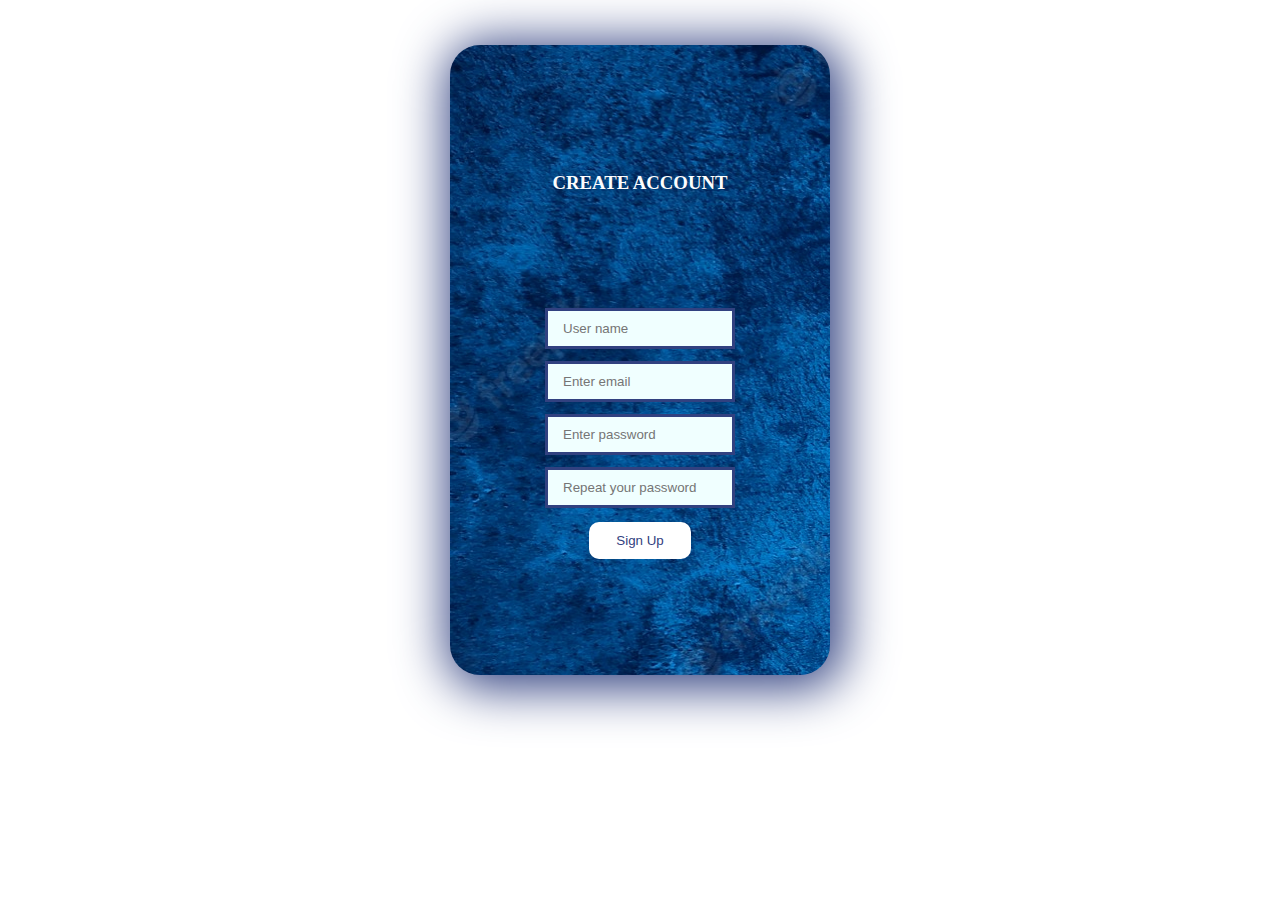
<file: index.html>
<!DOCTYPE html>
<html lang="en">
<head>
    <meta charset="UTF-8">
    <meta http-equiv="X-UA-Compatible" content="IE=edge">
    <meta name="viewport" content="width=device-width, initial-scale=1.0">
    <meta name="description" content="">
    <meta name="keywords" content="">
    <link rel="stylesheet" href="./css/index.css">
    <link rel="icon" href="">

     <title>mahmoud harasis </title>
</head>
<body>
<!-- -------------------------------------------------------------------- -->
        <div class="container">
            
            <h3>CREATE ACCOUNT</h3>
          
            <form id="form">
                <input type="text" id="username" placeholder="User name" >
                <p class="error" id="errName"></p>
                <input type="email" id="email" placeholder="Enter email">
                <p class="error" id="errEmail"></p>
                <input type="password" id="password" placeholder="Enter password">
                <input type="password" id="repssword" placeholder="Repeat your password">
                <p class="error" id="match"></p>
                <button type="submit">Sign Up</button>

            </form>
<!-- -----------------------------mahmoud harasis 2022--------------------------------------------- -->
    </div>
    <script src="./js/index.js"></script>
</body>
</html>
</file>
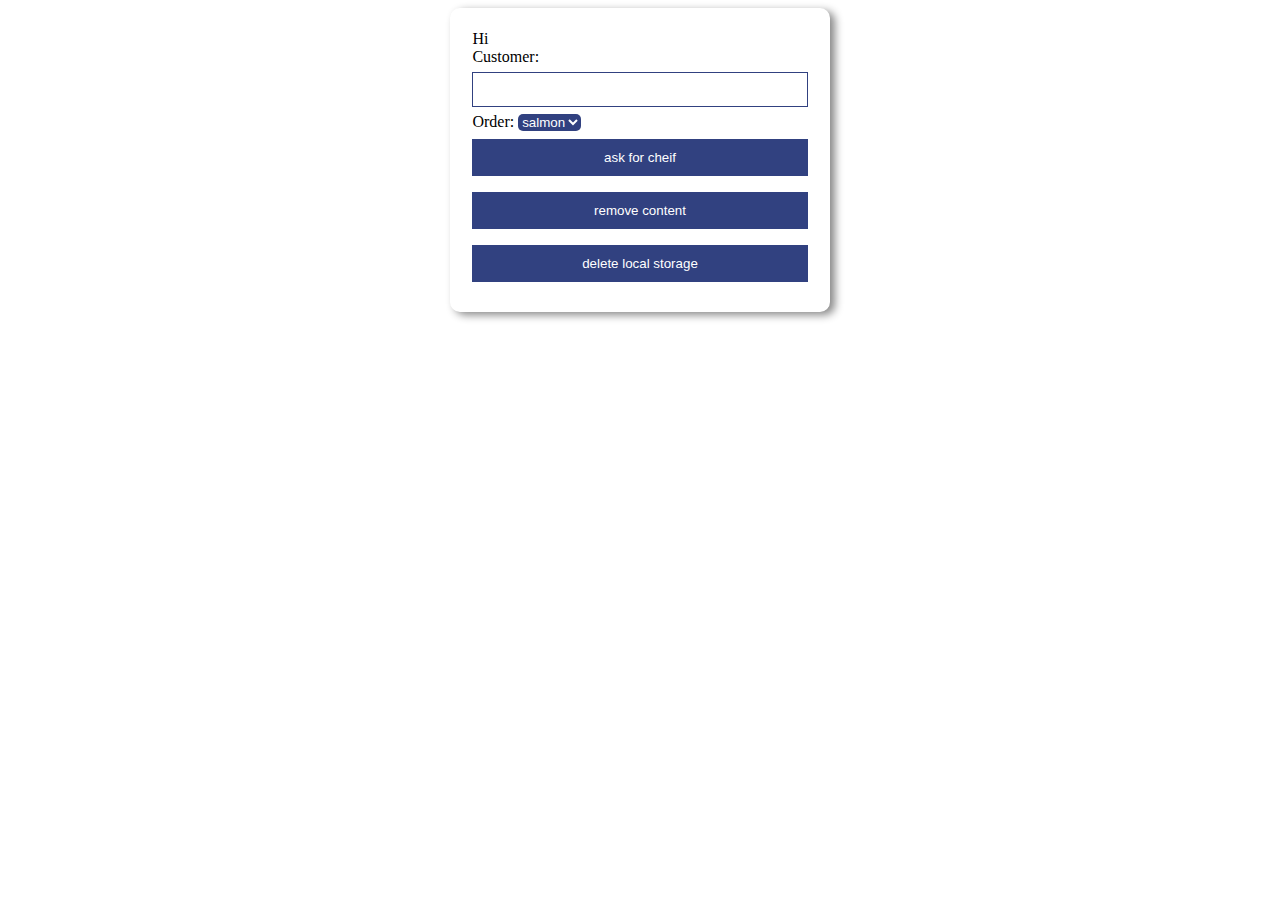
<file: homeshef.html>
<!DOCTYPE html>
<html lang="en">
<head>
    <meta charset="UTF-8">
    <meta http-equiv="X-UA-Compatible" content="IE=edge">
    <meta name="viewport" content="width=device-width, initial-scale=1.0">
    <link rel="stylesheet" href="./css/homeshef.css">
    <title>Document</title>
</head>
<body>
    
<div class="container">
    <div id="user">
<div id="">
    Hi  <span id="name"></span>
</div>
<div id="email">

</div>
    </div>
    <form>
        <div>
            <label>Customer:</label>
            <input type="text" id="inputName"/>
        </div>
        <div>
            <label>Order:</label>
            <select id="select">
                <option value="salmon">salmon</option>
                <option value="pizza">pizza</option>
                <option value="spagity">spagity</option>
            </select>
        </div>
        <div>
            <button id="saveData" >ask for cheif</button>
        </div>
    </form>
    <div id="btnn">
        <button id="remove" >remove content</button>
        <button onclick=" delet1()" id="delete" >delete local storage</button>
    </div>

    <div id="list">

    </div>
  </div>
  
 <script src="./js/homeshef.js"></script>

</body>
</html>
</file>
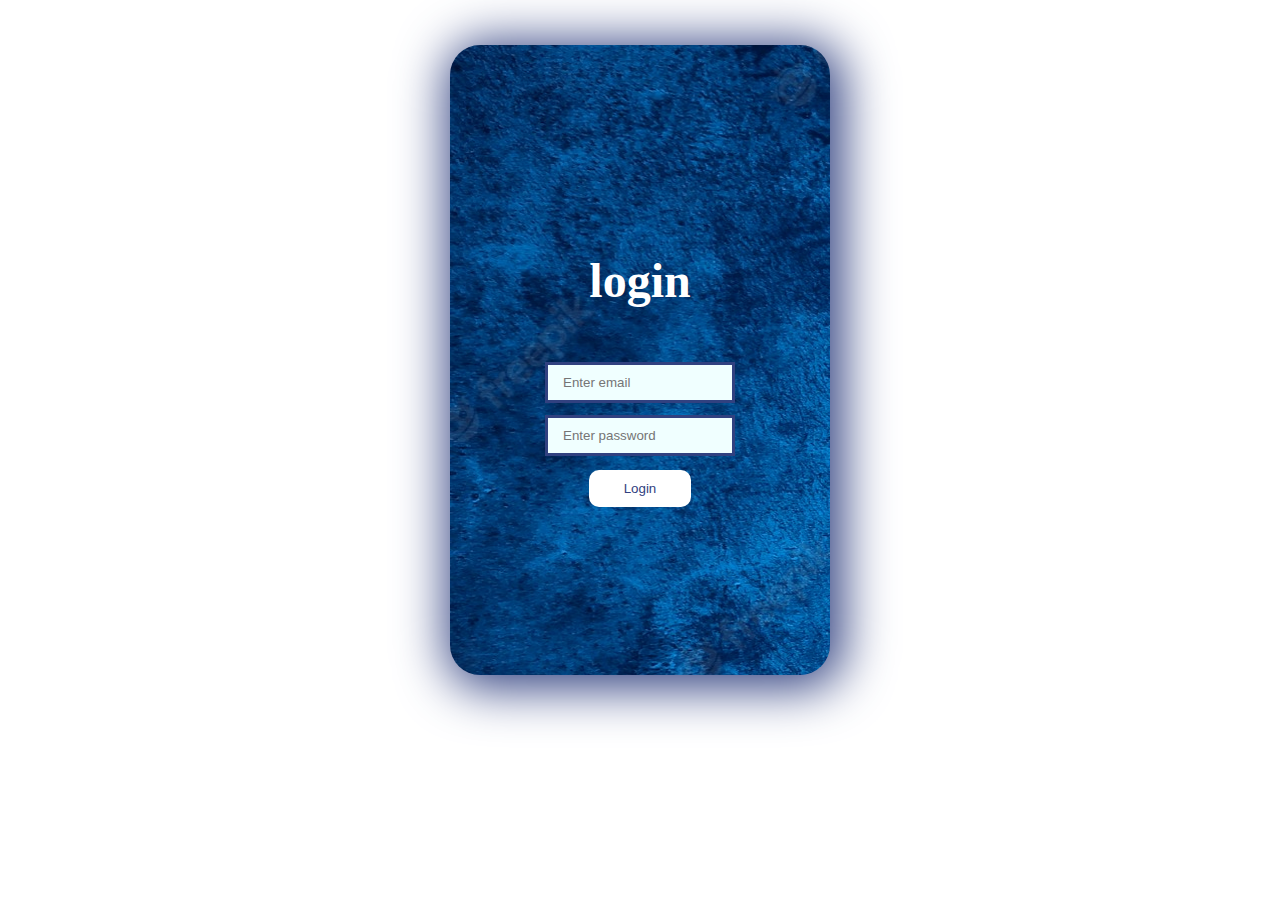
<file: login.html>
<!DOCTYPE html>
<html lang="en">
<head>
    <meta charset="UTF-8">
    <meta http-equiv="X-UA-Compatible" content="IE=edge">
    <meta name="viewport" content="width=device-width, initial-scale=1.0">
    <meta name="description" content="">
    <meta name="keywords" content="">
    <link rel="stylesheet" href="./css/login.css">
    <title>Login</title>
</head>
<body>
    
    <div class="container">
        <div class="sec1">
        
            <form id="form">
                <h3>login</h3>
                <input type="email" id="mail" placeholder="Enter email">
                <input type="password" id="pass" placeholder="Enter password">
                <p class="error" id="err"></p>

                <button type="submit">Login</button>

            </form>
        </div>
                       
       
    </div>
    <script src="./js/login.js"></script>
</body>
</html>
</file>
<file: css/index.css>
*{
    box-sizing: border-box;
}

.container {
    display: flex;
    flex-direction: column;
    justify-content: space-around;
    width: 30%;
    height: 70vh;
    background-color: white;
    margin: 5vh auto;
    padding: 7vh;
    box-shadow: 5px 5px 50px 8px #314180;
    border: #fff;
    border-radius: 30px;
    background-image: url("bg.jpg");

}
form {
    display: flex;
    flex-direction: column;
    align-items: center;
}
input[type=email], input[type=password], input[type=text] {
    width: 75%;
    padding: 10px 15px;
    margin: 6px 0;
    display: inline-block;
    border: 3px solid #314180;
    box-sizing: border-box;
    background-color: azure;
    color: #314180;
    
    
}


#phone{
    width: 100%;
    padding: 9px 20px;
    margin: 8px 0;
    display: inline-block;
    border: 1px solid #ccc;
    box-sizing: border-box;
}
button {
    background-color: #ffffff;
    color: #314180;
    padding: 11px 20px;
    margin: 8px 0;
    border: none;
    cursor: pointer;
    width: 40%;
    border-radius: 10px;
}
button:hover {
    background-color: #314180;
    color: #feffff;
    border: #f7f7f7 solid 3px;
}
h3 {
    text-align: center;
    color: #fdfdfd;
}


.error{
    display: none;
    color: rgb(156, 0, 0);
    font-size: 8px;
    margin-top: -4px;
}


@media screen and (max-width: 960px) {
    .container {
        width: 93%;
    }
  }

@media screen and (max-width: 600px) {
    .container {
        width: 100%;
    }
  }
</file>
<file: css/homeshef.css>
*{
    box-sizing: border-box;
}
.container {
    width: 50%;
    margin: 0 auto;
    padding: 20px;
    background-color: white;
    border: 2px solid white;
    box-shadow: 5px 3px 8px #888888;
    border-radius: 10px;
    width: 30%;
    



}

form {
    display: flex;
    flex-direction: column;
}
input[type=email], input[type=password], input[type=text] {
    width: 100%;
    padding: 9px 20px;
    margin: 6px 0;
    display: inline-block;
    border: 1px solid #314180;
    box-sizing: border-box;
}

#phone{
    width: 100%;
    padding: 9px 20px;
    margin: 8px 0;
    display: inline-block;
    border: 1px solid #ccc;
    box-sizing: border-box;
}
button {
    background-color: #314180;
    color: white;
    padding: 11px 20px;
    margin: 8px 0;
    border: none;
    cursor: pointer;
    width: 100%;
}
button:hover {
    background-color: #fff;
    color: #314180;
    border: #314180 solid 3px;
}
h3 {
    text-align: center;
    color: #314180;
}


.error{
    display: none;
    color: rgb(156, 0, 0);
    font-size: 8px;
    margin-top: -4px;
}

table, th, td {
    border-color: rgb(49, 65, 128);
    margin: 0px auto;
    border: solid #314180 3px ;
    color: #314180;
    font-size: 20px;
    

}


option{
    color: white;
    background-color: #314180;
    border: #ccc;
    width: 100px;
}
select{
background-color: #314180;
color: #fff;
border: #ffffff00;
border-radius: 5px;
}


@media screen and (max-width: 960px) {
    .container {
        width: 93%;
    }
  }

@media screen and (max-width: 600px) {
    .container {
        width: 100%;
    }
  }
</file>
<file: css/login.css>
*{
    box-sizing: border-box;
}

.container {
    display: flex;
    flex-direction: column;
    justify-content: space-around;
    width: 30%;
    height: 70vh;
    background-color: white;
    margin: 5vh auto;
    padding: 7vh;
    box-shadow: 5px 5px 50px 8px #314180;
    border: #fff;
    border-radius: 30px;
    background-image: url("bg.jpg");

}
form {
    display: flex;
    flex-direction: column;
    align-items: center;
}
input[type=email], input[type=password], input[type=text] {
    width: 75%;
    padding: 10px 15px;
    margin: 6px 0;
    display: inline-block;
    border: 3px solid #314180;
    box-sizing: border-box;
    background-color: azure;
    color: #314180;
    
    
}

#phone{
    width: 100%;
    padding: 9px 20px;
    margin: 8px 0;
    display: inline-block;
    border: 1px solid #ccc;
    box-sizing: border-box;
}
button {
    background-color: #ffffff;
    color: #314180;
    padding: 11px 20px;
    margin: 8px 0;
    border: none;
    cursor: pointer;
    width: 40%;
    border-radius: 10px;
}
button:hover {
    background-color: #314180;
    color: #feffff;
    border: #f7f7f7 solid 3px;
}
h3 {
    text-align: center;
    color: #ffffff;
    font-size: 3em;
}


.error{
    display: none;
    color: rgb(156, 0, 0);
    font-size: 8px;
    margin-top: -4px;
}


@media screen and (max-width: 960px) {
    .container {
        width: 93%;
    }
  }

@media screen and (max-width: 600px) {
    .container {
        width: 100%;
    }
  }
</file>
